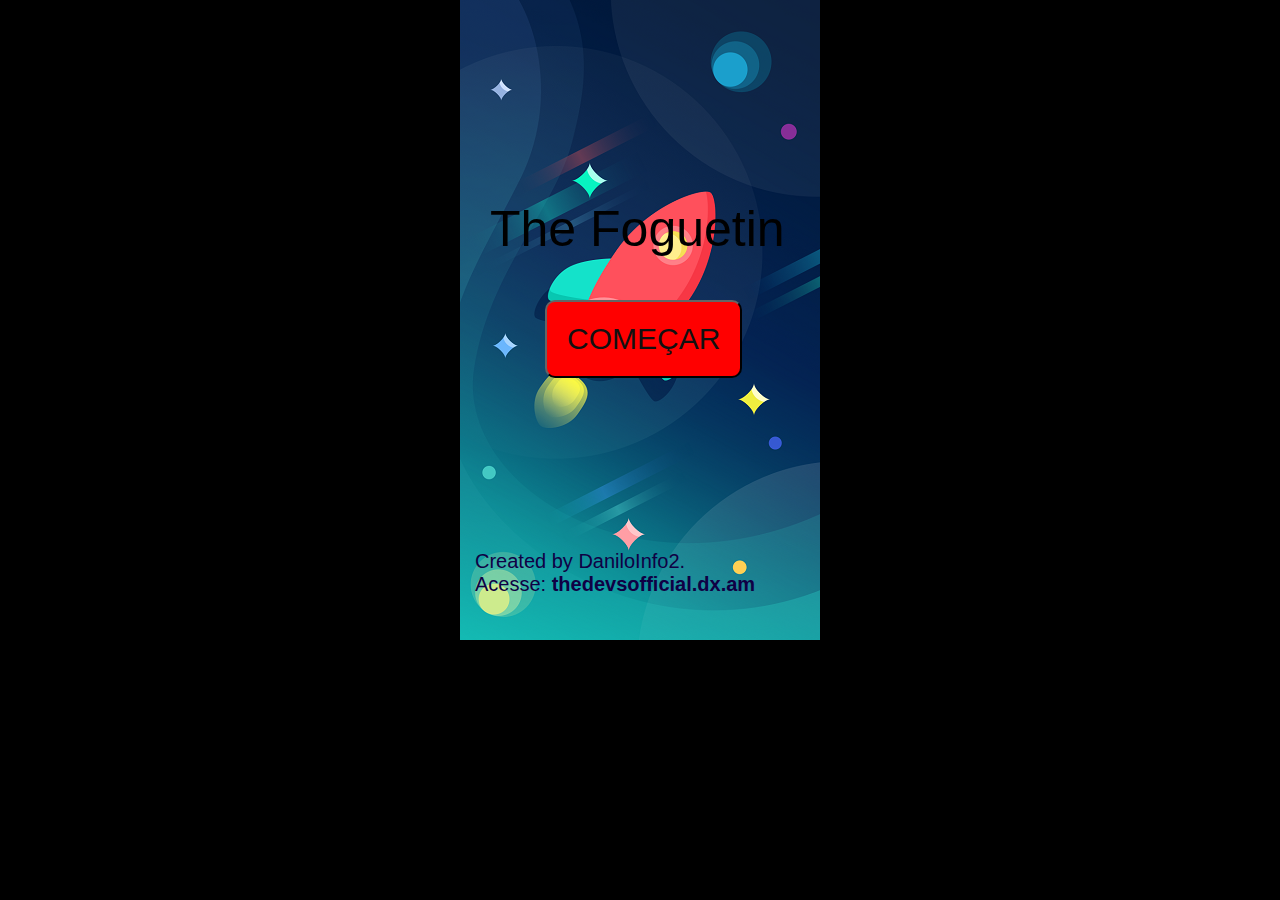
<file: www/index.html>
<!DOCTYPE html>
<html lang="pt-br">
	<head>
		<meta charset="UTF-8">
	    <meta name="viewport" content="width=device-width, initial-scale=1.0, user-scalable=no">
	    <title>The Foguetin | Menu</title>
	    <link rel="stylesheet" href="graphics/graphics.css">
	    <style>
	    	p#credits{
	    		position: absolute;
	    		color: #0f0044;
	    		font-size: 20px;
	    		margin-top: 550px;
	    		margin-left: 15px;
	    	}
	    </style>
	</head>
	<body>
		<div id="screen" style="background-image: url('graphics/mainBg.png');">
			<div id="touchThis">
				<p id="title">The Foguetin</p>
				<button id="start">começar</button>
				<p id="credits">
					Created by DaniloInfo2.
					<br>
					Acesse: <b>thedevsofficial.dx.am</b>
				</p>
			</div>
		</div>
		<script>
			window.onload = start();

			function start(){

				let swapColors = true;
				let ms = 0;
				let swapVel = 20;
				let interval = setInterval(anim, swapVel);

				function anim() {

					if(swapColors == true){
						ms++;
						//console.log(ms);
					}
					if(ms < 10){
						document.getElementById("title").style.color = "red";
					}
					if(ms > 10){
						document.getElementById("title").style.color = "black";
					}
					if(ms == 20){
						ms = 0;
					}
					
				}

			    document.getElementById("start").onclick = ()=>{
			        location.replace("play.html");
			    }
			}
		</script>
		<script>
			// Your web app's Firebase configuration
			var firebaseConfig = {
				apiKey: "AIzaSyDKTpqArCq8BZHHljv5PhGBOU6UGH95BeA",
			    authDomain: "the-foguetin.firebaseapp.com",
			    databaseURL: "https://the-foguetin.firebaseio.com",
			    projectId: "the-foguetin",
			    storageBucket: "the-foguetin.appspot.com",
			    messagingSenderId: "618207151132",
			    appId: "1:618207151132:web:4aa2ae07804f4f81"
			};
			// Initialize Firebase
			firebase.initializeApp(firebaseConfig);
		</script>
	</body>
</html>
</file>
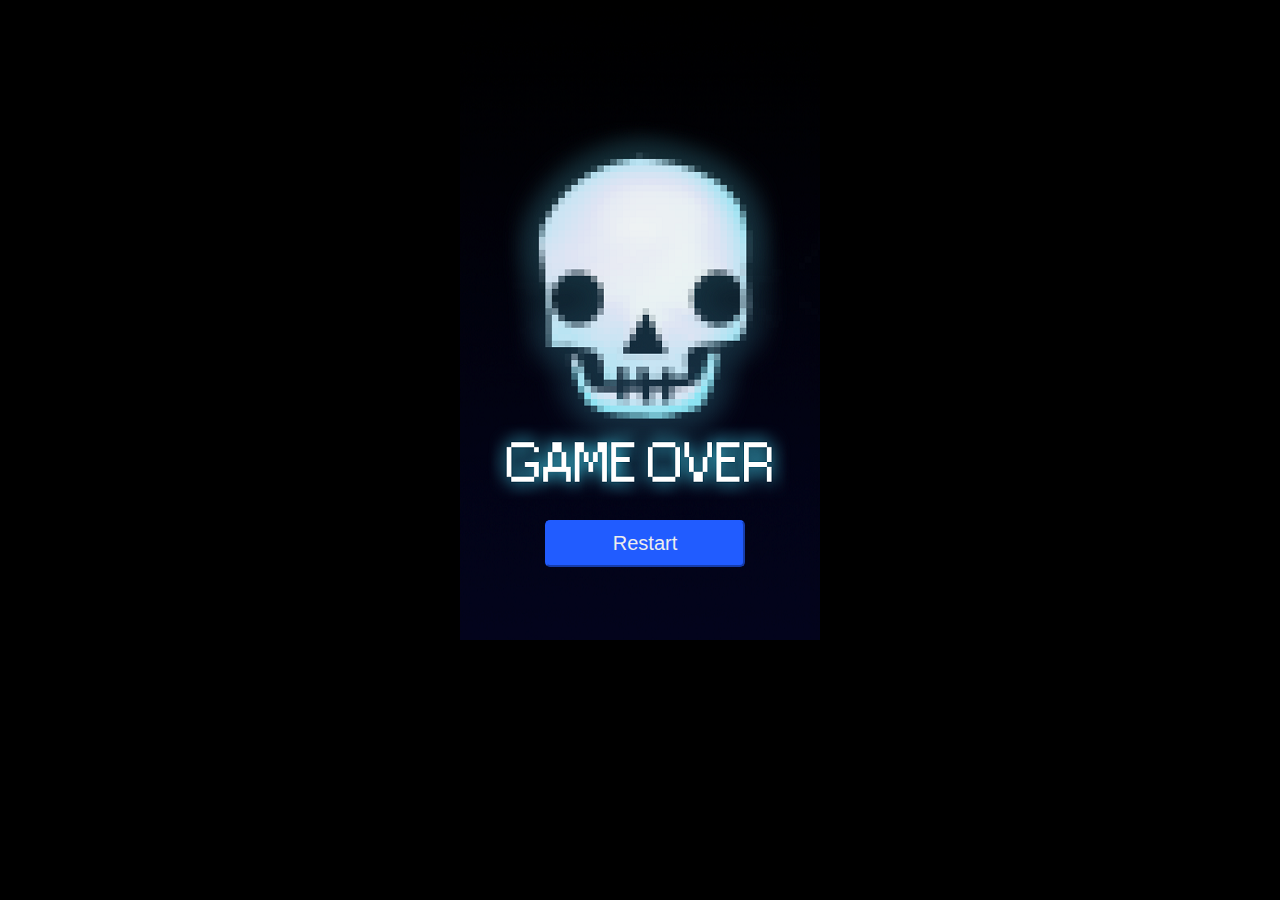
<file: www/game_over.html>
<!DOCTYPE html>
<html lang="pt-br">
    <head>
        <meta charset="utf-8">
        <meta name="viewport" content="width=device-width, initial-scale=1.0, user-scalable=no">
        <title></title>
        <style media="screen">
            body{
                background-color: #000000;
                font-family: Arial, sans-serif;
                margin: 0px;
            }
            div#screen{
                background-color: #000000;
                border-radius: 0px;
                display: block;
                height: 640px;
                width: 360px;
                margin-left: auto;
                margin-right: auto;
            }
            div#myMsg{
                position: absolute;
                font-size: 25;
                color: #e81017;
                margin-left: 95px;
                margin-top: 150px;
            }
            div#myBtn{
                position: absolute;
                margin-top: 250px;
                margin-left: 135px;
            }
            button#restart{
                background-color: #215cff;
                border-color: #215cff;
                color: #ededed;
                width: 200px;
                border-radius: 5px;
                font-size: 20px;
                padding: 10px;
                margin-left: -50px;
                margin-top: 270px;
            }
        </style>
    </head>
    <body>
        <div id="screen" style="background-image: url('graphics/gameOver.png');">
            <div id="myBtn">
                <button id="restart">Restart</button>
            </div>
        </div>
        <script type="text/javascript">
            document.getElementById("restart").onclick = ()=>{
                location.replace("play.html");
            }
            document.getElementById("restart").onmouseup = ()=>{
                document.getElementById("restart").style.backgroundColor = "#d31313";
                document.getElementById("restart").style.borderColor = "#d31313";
                document.getElementById("restart").style.color = "#000000";
            }

            console.log("voce morreu!")
        </script>
    </body>
</html>
</file>
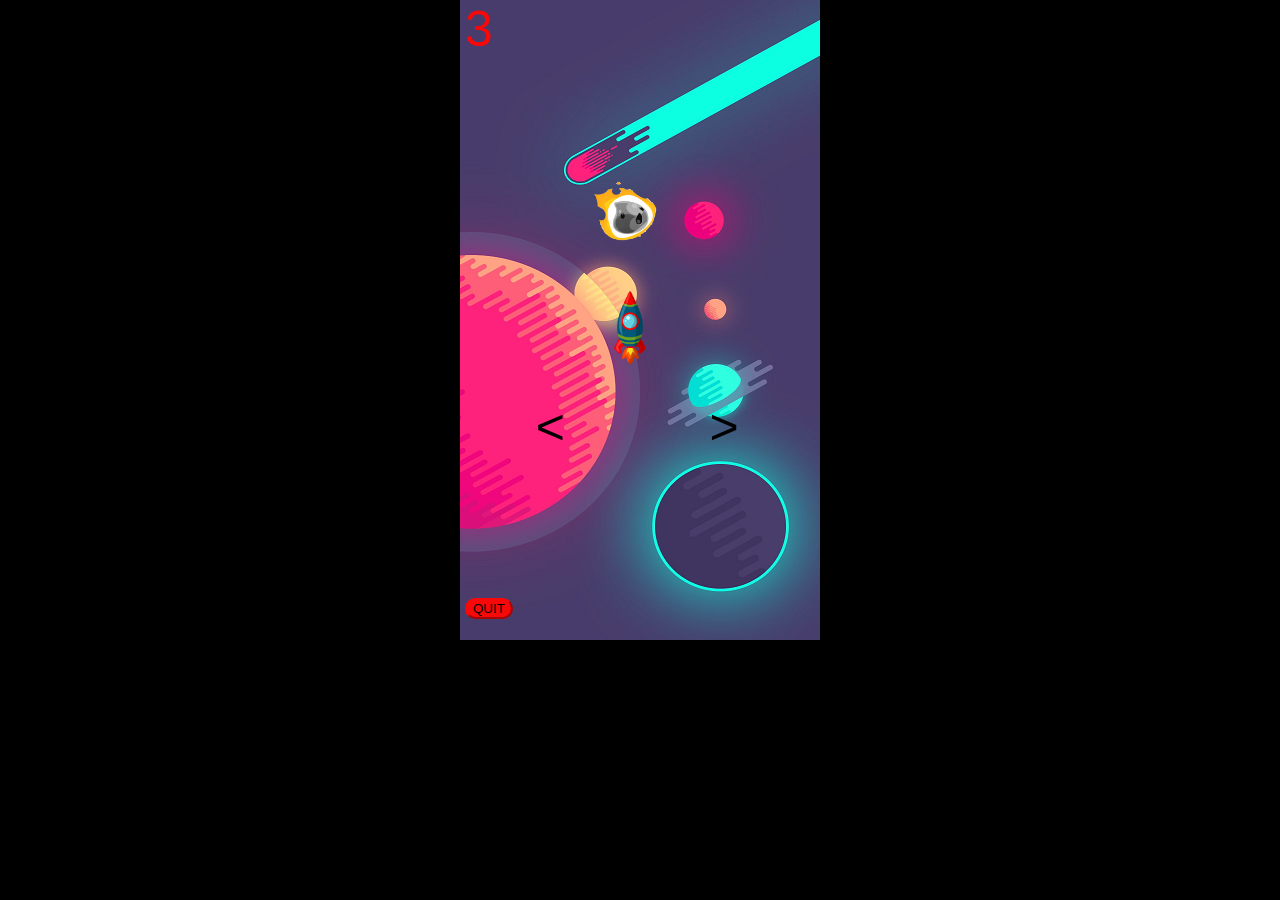
<file: www/play.html>
<!DOCTYPE html>
<html lang="pt-br">
<head>
    <meta charset="UTF-8">
    <meta name="viewport" content="width=device-width, initial-scale=1.0, user-scalable=no">
    <title>The Foguetin</title>
    <link rel="stylesheet" href="graphics/graphics.css">
</head>
<body>
    <div id="gameScreen" style="background-image: url('graphics/bg.png'); background-repeat: no-repeat;">
        <div id="game">
            <div id="points">
                <p id="pointsNumber"></p>
            </div>
            <div id="enemy">
                <img src="graphics/enemy.png" id="meteor">
            </div>
            <div id="player">
                <img src="graphics/player.png" id="avatar">
            </div>
        </div>
        <div id="controls">
            <i class="button" id="left"><</i>
            <i class="button" id="right">></i>
        </div>
        <div id="commands">
            <input type="submit" id="quit" value="QUIT">
        </div>
    </div>
    <script src="code.js"></script>
</body>
</html>
</file>
<file: www/graphics/graphics.css>
body{
    background-color: #000000;
    font-family: Arial, Helvetica, sans-serif;
    margin: 0px;
}

div#gameScreen{
    margin-top: -50px;
    background-color: #000000;
    border-radius: 0px;
    display: block;
    height: 640px;
    width: 360px;
    margin-left: auto;
    margin-right: auto;
}
div#screen{
    margin-top: 0px;
    background-color: #000000;
    border-radius: 0px;
    display: block;
    height: 640px;
    width: 360px;
    margin-left: auto;
    margin-right: auto;
}

p#title{
    position: absolute;
    margin: 0px;
    margin-top: 200px;
    margin-left: 30px;
    font-size: 50px;
}

button#start{
    background-color: #ff0000;
    border-color: #111111;
    color: #111111;
    text-transform: uppercase;
    position: absolute;
    font-size: 30px;
    border-radius: 10px;
    padding: 20px;
    margin: 0px;
    margin-left: 85px;
    margin-top: 300px;
}

div#points{
    color: #f80909;
    margin-left: 5px;
    font-size: 50px;
}

div#player img{
    display: block;
    height: 80px;
    width: 80px;
    margin-left: 130px;
    margin-top: 230px;
}

/*div#player img:hover{
    background-color: #0ff022;
}*/

div#enemy{
    position: absolute;
}

div#enemy img{
    display: flex;
    background-color: #ffffff00;
    margin-top: -70px;
    height: 80px;
    width: 80px;
    margin-left: 125px;
}

/*div#enemy img:hover{
    background-color: #0ff022;
}*/

div#controls{
    position: absolute;
    margin-left: 5px;
    margin-top: 30px;
}
i.button{
    color: #000000;
    height: 250px;
    width: 160px;
    font-size: 50px;
    margin: 50px;
    margin-top: 30px;
    margin-left: 50px;
    padding: 20px;
}
div#commands input{
    position: absolute;
    background-color: #f80909;
    border-color: #f80909;
    border-radius: 50px;
    margin-left: 5px;
    margin-top: 230px;
}
</file>
